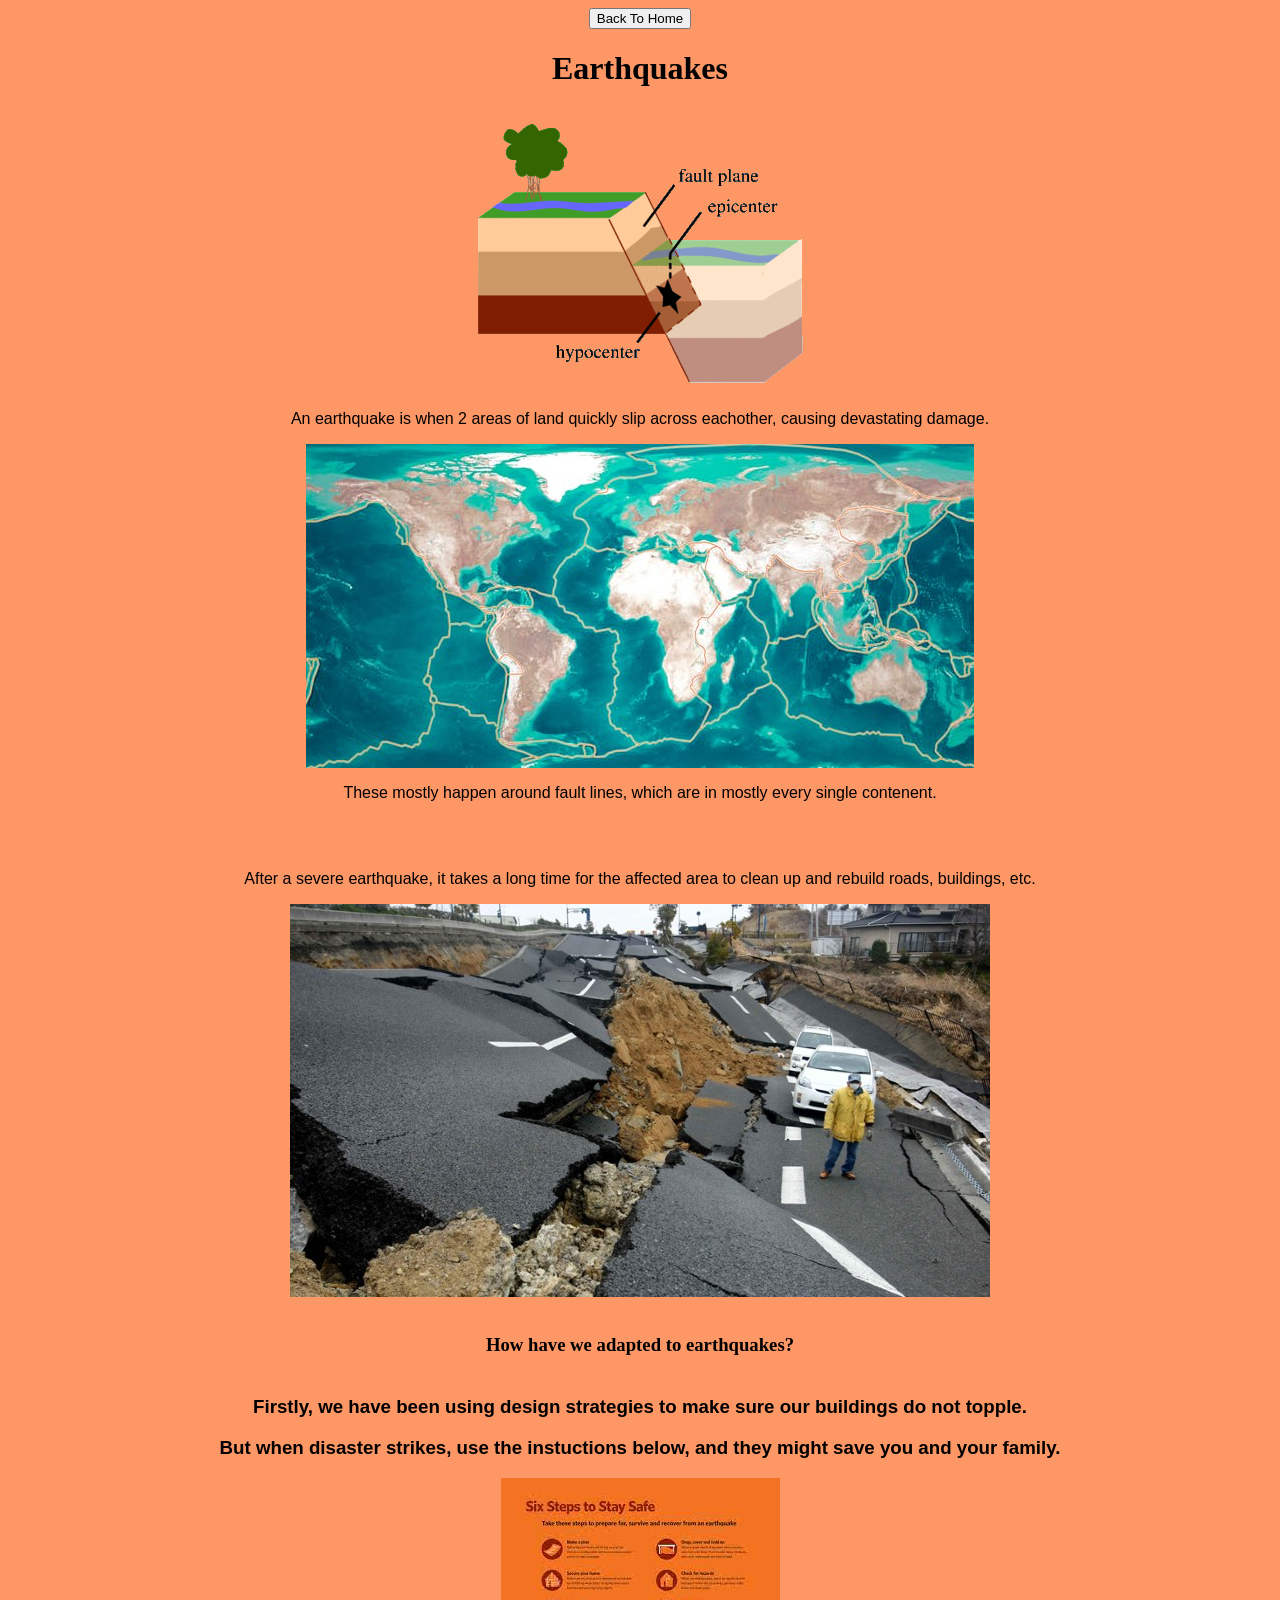
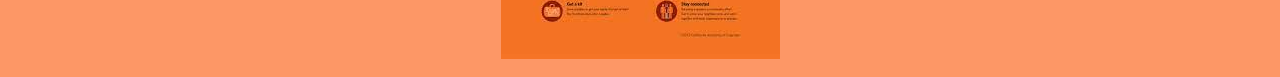
<file: earthquake/earthquake.html>
<?xml version="1.0" encoding="UTF-8"?>
<!DOCTYPE html PUBLIC "-//W3C//DTD XHTML 1.0 Transitional//EN"
"http://www.w3.org/TR/xhtml1/DTD/xhtml1-transitional.dtd">

<html xmlns="http://www.w3.org/1999/xhtml">
	<head>
		<link rel="stylesheet" href="styles.css" type="text/css" />
		<title>Earthquakes | School</title>
	</head>
	 <center><button onclick="window.location.href='https://ganonsauce.github.io/school';">
      Back To Home
    </button>

	<body style="background-color:#fd9766;">
		<h1>Earthquakes
</h1>
		<center><img src="img/Earthquake-Ex.gif" alt="Diagram of Earthquake" />
		<p class="p2">An earthquake is when 2 areas of land quickly slip across eachother,
causing devastating damage.
</p>
		<img src="img/Plates.jpg" alt="Earthquake Fault Lines" />
		<p class="p2">These mostly happen around fault lines, which are in mostly every
single contenent.
</p>
<br><br>
<center> <p class="p2">After a severe earthquake, it takes a long time for the affected
area to clean up and rebuild roads, buildings, etc.
</p>
<img src="img/Earthquake-Image.jpg" alt="Devastating damage." />
<br><br>
	<h3> How have we adapted to earthquakes?
		<br>
			<BR>
		<p class="p2">Firstly, we have been using design strategies to make sure our
buildings do not topple.</p>
<p class="p2">But when disaster strikes, use the instuctions below, and they might save you and your family.</p>
<img src="img/Earthquakes-Prevent.jpeg" alt="Earthquake Fault Lines" />

	</body>
</html>
</file>
<file: earthquake/styles.css>
.p1 {
  font-family: "Times New Roman", Times, serif;
}

.p2 {
  font-family: Arial, Helvetica, sans-serif;
}

.p3 {
  font-family: "Lucida Console", "Courier New", monospace;
}
</file>
